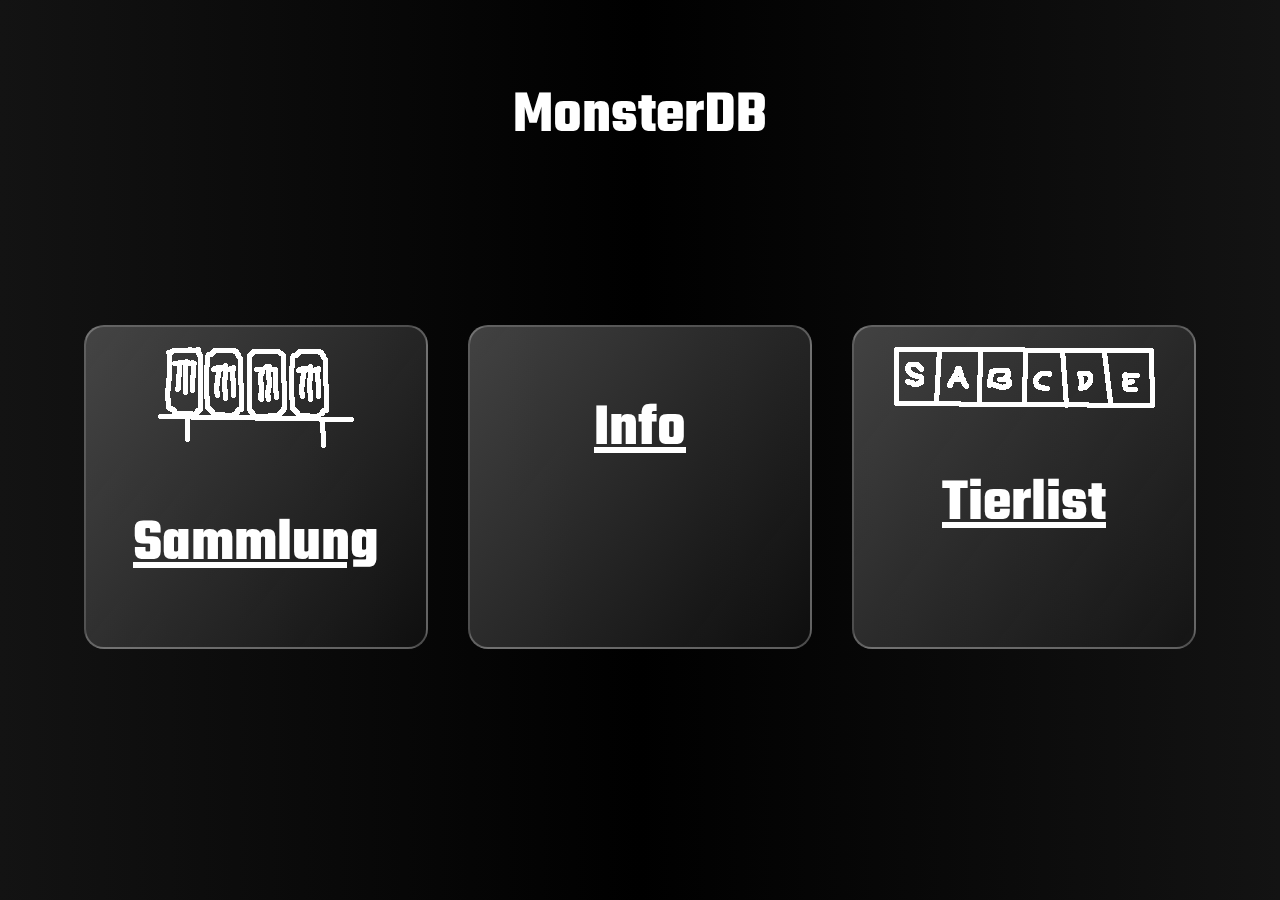
<file: monsterDB/index.html>
<!DOCTYPE html>
<html lang="en">
<head>
    <meta charset="UTF-8">
    <meta name="viewport" content="width=device-width, initial-scale=1.0">
    <title>MonsterDB Home</title>

    <link rel="stylesheet" href="stylesheet.css">
    <link rel="stylesheet" href="globalstyles.css">

    
</head>
<body>

    <div id="home"><h1>MonsterDB</h1></div>

    <a id="tierlist" href="./tierlist/"><img src="tierlist.png"><h1>Tierlist</h1></a>

    <a id="collection" href="./collection/"><img src="collection.png"><h1>Sammlung</h1></a>

    <a id="info" href="./info/"><h1>Info</h1></a>
    
</body>
</html>
</file>
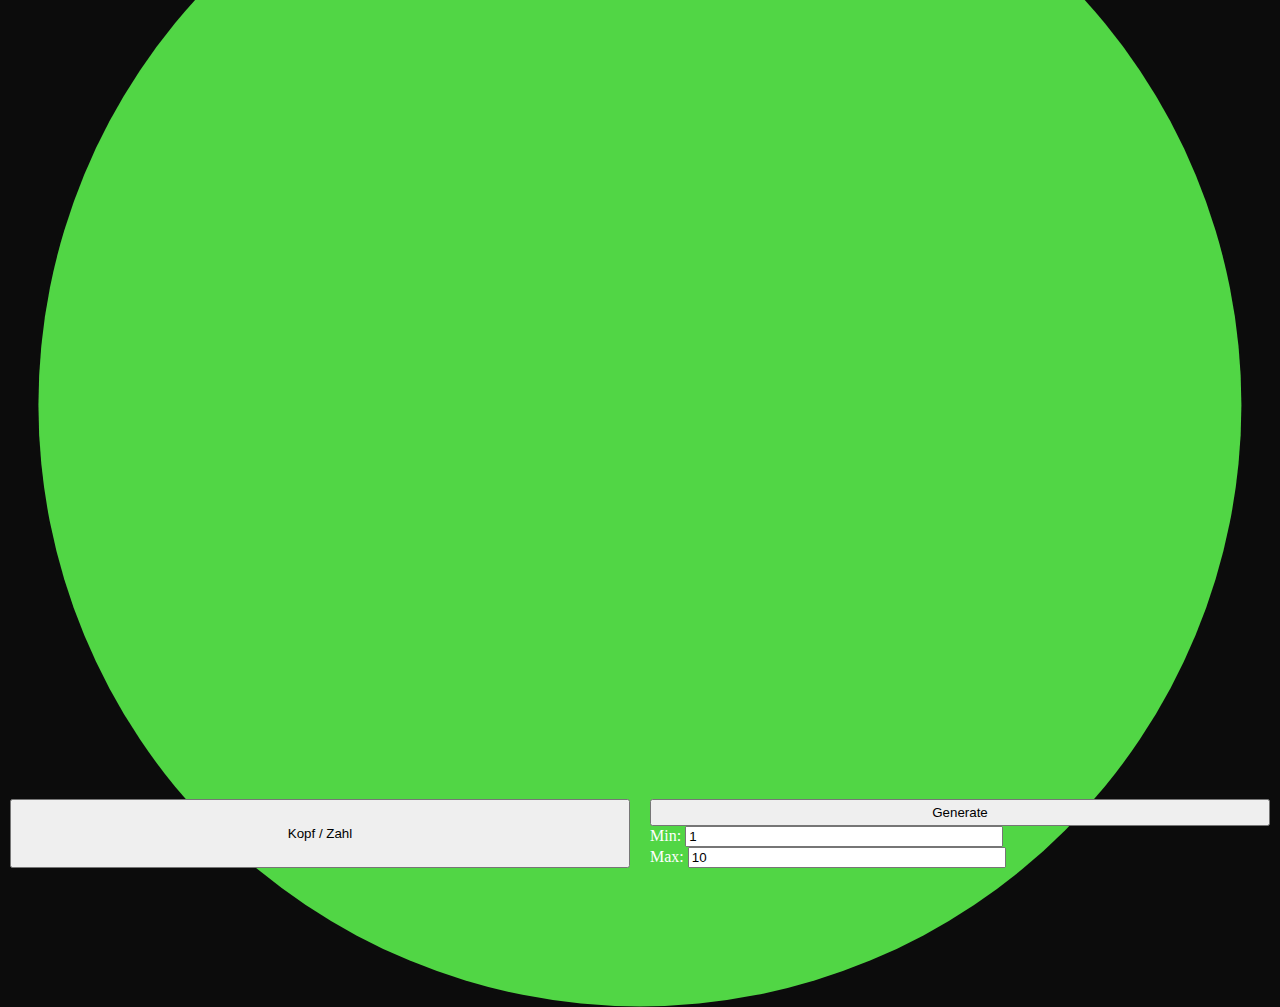
<file: catbirb/random/index.html>
<!DOCTYPE html>
<html lang="en">
<head>
    <meta charset="UTF-8">
    <meta name="viewport" content="width=device-width, initial-scale=1.0">
    <title>Catbirb Random</title>


    <style>
        body{
            background-color: rgb(12, 12, 12);
            color: white;
        }
        .inputDiv {
            display: inline-flex;
            height: fit-content;
            position: absolute;
            

            bottom: 0;
            left:0;
            right: 0;
            margin-bottom: 2em;
          }
        .subInputDiv button {
        width: 100%;
        height: 2em;
        }
        .subInputDiv{
            width: 50%;
            padding: 0 10px;
        }
        input{
            width: 50%;
        }
        button#toh{
            height: 100%;
        }

        img#birbpng{
            height: 47vw;
            transform: translate(-50%, -100%);
            position: absolute;
            left: 50%;
            top: 55%;
  transform-origin: 50% 90%;
            transition: transform 2s;
        }
        .animationDiv{
            position: absolute;
            transform: translate(-50%, -50%);
            left: 50%;
            top: 45%;
            width: 94vw;
            height: 94vw;
            background: #51d645;
            border-radius: 50%;
        }
        .result{
            position: absolute;
            display: none;
            left: 50%;
            bottom: 6rem;
            font-family: Arial, Helvetica, sans-serif;
            font-size: 3em;
            transform: translate(-50%, -50%);
            color: white;

        }
        #birbpng{
            display: none;
        }

        #brick, #birbcoin{
            display: none;
            width: 100%;
            height: 100%;
            scale: 0.7;
        }
        #birbcoin {
            transform: rotateX(180deg);
          }
    </style>
    <script>

        function sleep(ms) {
            return new Promise(resolve => setTimeout(resolve, ms));
        }
        var rngType = ""
        var fullRotations = 1
        async function spin() {
            rngType = "wheel"

            let coin = document.querySelector(".animationDiv");

            coin.style.transition = "0s";
            coin.style.transform = "translate(-50%, -50%)";

            document.getElementById("birbcoin").style.display = "none";
            document.getElementById("brick").style.display = "none";
            
            let wheel = document.getElementById("birbpng");
            let minInput = document.getElementById("min");
            let maxInput = document.getElementById("max");
            let minVal = parseInt(minInput.value);
            let maxVal = parseInt(maxInput.value);
            
            if (!(Number.isInteger(minVal) && Number.isInteger(minVal))){
                return
            }
            wheel.style.display = "block";
            await sleep(50);
            let rngRange = Math.abs(minVal - maxVal) + 1;
            let gradientStr = "conic-gradient(";
            let degStep = 360/rngRange;

            for (let i = 0; i<rngRange; i++){
                color = `hsl(${(110*i)%360}deg 100 70)`;
                gradientStr += `${color} ${degStep*i}deg ${degStep*(i+1)}deg, `;
            }
            gradientStr = gradientStr.slice(0, -2);
            gradientStr += ")";

            

            document.querySelector(".animationDiv").style.background = gradientStr;
            

            let angle = Math.floor(Math.random() * 360) + (fullRotations*2*720);

            randomResult = minVal + Math.floor(angle%360 / (360/rngRange));

            console.log(randomResult);

            fullRotations+=1

            
            wheel.style.transform = "translate(-50%, -100%) rotate(" + angle + "deg)";

            await sleep(2000);
            if (rngType != "wheel"){return}

            document.querySelector(".result").innerHTML = randomResult;
            document.querySelector(".result").style.display = "block"

          }

        async function headortails(){

        rngType = "hot"

        let coin = document.querySelector(".animationDiv");

        coin.style.transition = "0s"
        coin.style.transform = "translate(-50%, -50%) rotateX(90)"

        document.getElementById("birbpng").style.display = "none";

        

        for (let i = 0; i<5; i++){

            if (rngType != "hot"){break}

            eepytime = 0.05+i*0.03;
            coin.style.transition = `${eepytime}s`;
            coin.style.transform = `translate(-50%, -50%) rotateX(${360*(i+1)-180}deg)`;

            coin.style.background = "#51d645";

            document.getElementById("birbcoin").style.display = "block";
            document.getElementById("brick").style.display = "none";
            await sleep(eepytime*1000);
            if (rngType != "hot"){break}
            coin.style.transform = `translate(-50%, -50%) rotateX(${360*(i+1)}deg)`;

            
            coin.style.background = "#d65645"

            document.getElementById("birbcoin").style.display = "none";
            document.getElementById("brick").style.display = "block";
            await sleep(eepytime*1000);
    
    
        }
        if (rngType != "hot"){return}

        if (Math.random() >= 0.5){
            eepytime = 0.05+5*0.03;
            coin.style.transition = `${eepytime}s`;

            coin.style.background = "#51d645";

            document.getElementById("birbcoin").style.display = "block";
            document.getElementById("brick").style.display = "none";
            
            if (rngType != "hot"){return}
            coin.style.transform = `translate(-50%, -50%) rotateX(${360*4+ 180}deg)`; 

            coin.style.background = "#d65645"

            document.getElementById("birbcoin").style.display = "none";
            document.getElementById("brick").style.display = "block";
            await sleep(eepytime*1000);
            if (rngType != "hot"){return}
            coin.style.transform = `translate(-50%, -50%) rotateX(${360*4+ 360}deg)`; 

        }else{
            eepytime = 0.05+5*0.03;
            coin.style.transition = `${eepytime}s`;

            coin.style.background = "#51d645";

            document.getElementById("birbcoin").style.display = "block";
            document.getElementById("brick").style.display = "none";
            
            if (rngType != "hot"){return}
            coin.style.transform = `translate(-50%, -50%) rotateX(${360*4+ 180}deg)`;  
        }


        }
    </script>
    </head>
<body>

    
    

    <div class="animationDiv">
        <img id="birbpng" src="../birbpng.png">
        <img id="brick" src="../brickEmoji.png">
        <img id="birbcoin" src="../birbpng.png">
    </div>

    
    <span class="result">
        21
    </span>
    <div class="inputDiv">
        <div class="subInputDiv">
            <button id="toh" onclick="headortails()">Kopf / Zahl</button>
        </div>  
        <div class="subInputDiv">
            <button id="generate" onclick="spin()">Generate</button>  <br>
            <label for="min" >Min:</label>      
            <input id="min" type="number" value=1> <br>
            <label for="min">Max:</label>  
            <input id="max" type="number" value=10>
        </div>
    </div>



</body>
</html>
</file>
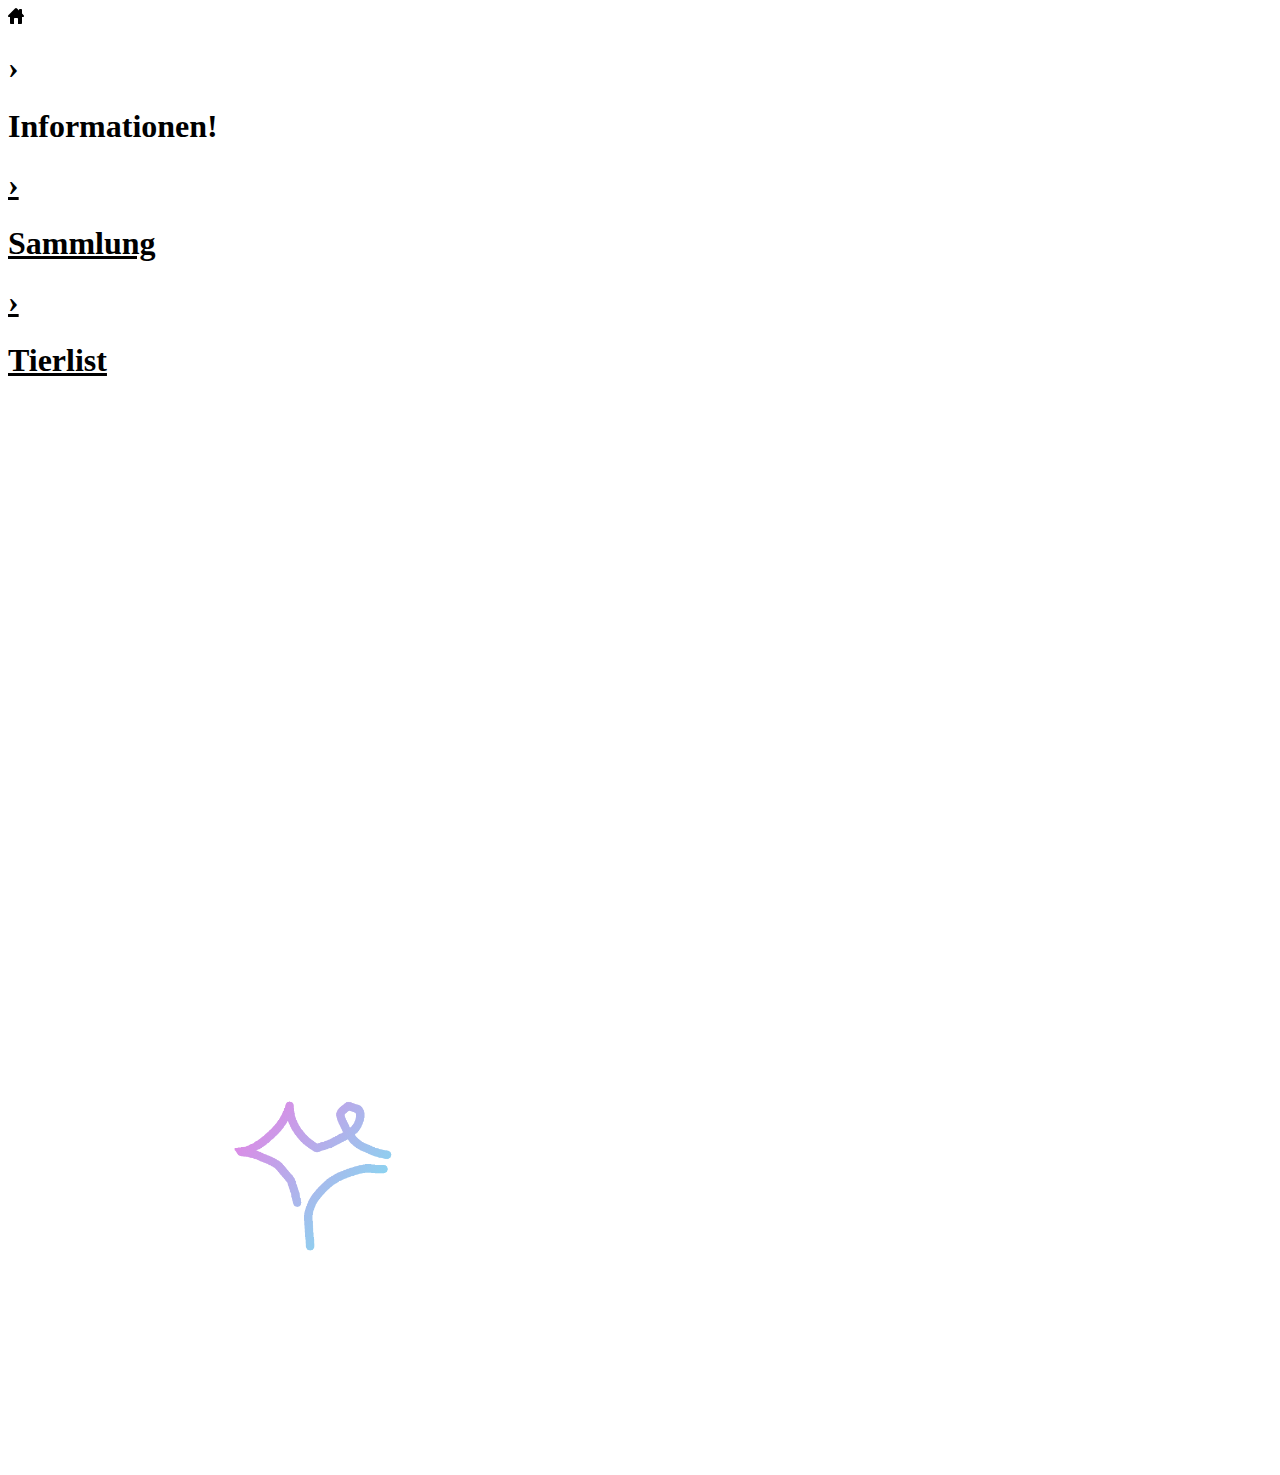
<file: monsterDB/info/index.html>
<!DOCTYPE html>
<html lang="en">
<head>
    <meta charset="UTF-8">
    <meta name="viewport" content="width=device-width, initial-scale=1.0">
    <title>Info</title>

    <link rel="stylesheet" href="stylesheet.css">
    <link rel="stylesheet" href="https://00gdps.ovh/monsterDB/globalstyles.css">

    <script>
        // Inhalt wird verdunkelt wenn man das Dropdownmenü öffnet

        function navHoverEnter(){
            document.querySelector(".content").style.opacity = "0.5";
        }
        function navHoverExit(){
            document.querySelector(".content").style.opacity = "1";
        }
        
        // Masken für den Farbverlauf am Seitenende
        var masks = ['url("masks/heartmask.png")','url("masks/rylanmask.png")','url("masks/ovpnlymask.png")','url("masks/borussiaMask.png")','url("masks/monstermask.png")','url("masks/emilmask.png")','url("masks/heartmask.png")']

        // Erste Maske auswählen
        window.onload = (event) => {document.querySelector(".heart").style.maskImage = masks[0];};

        function maskHoverEnter(){
            
            //Nächste Maske auswählen
            const heart = document.querySelector(".heart");

            /*Da indexOf() immer den ersten index auswählt, beginnt die auswahl wieder am ersten Element aus der Maskenliste, 
            da das Erste und das Letzte gleich sind.*/
            maskIdx = masks.indexOf(heart.style.maskImage); 
            newMask = masks[maskIdx + 1]; //ein Element weiter

            heart.style.maskImage = newMask; //Neue Makse anwenden
        }
        

        // das wars :3
    </script>
    
</head>
<body>
    <!-- Überschrift und bisschen Navigation, was man halt so braucht -->
    <div class="headerDiv">
        <a href="../" title="Home">
            <svg id="homeicon" id="Layer_1" version="1.1" viewBox="0 0 16 16" width="16px" xml:space="preserve" xmlns="http://www.w3.org/2000/svg" xmlns:xlink="http://www.w3.org/1999/xlink"><path d="M15.45,7L14,5.551V2c0-0.55-0.45-1-1-1h-1c-0.55,0-1,0.45-1,1v0.553L9,0.555C8.727,0.297,8.477,0,8,0S7.273,0.297,7,0.555  L0.55,7C0.238,7.325,0,7.562,0,8c0,0.563,0.432,1,1,1h1v6c0,0.55,0.45,1,1,1h3v-5c0-0.55,0.45-1,1-1h2c0.55,0,1,0.45,1,1v5h3  c0.55,0,1-0.45,1-1V9h1c0.568,0,1-0.437,1-1C16,7.562,15.762,7.325,15.45,7z"/></svg>
        </a>
        <div class="nav" onmouseover="navHoverEnter()" onmouseout="navHoverExit()">
            <h1 id="arrow">›</h1>
            <h1>Informationen!</h1>
            <div class="navDropdown">
                <a href="../collection"><h1 id="arrow">›</h1><h1>Sammlung</h1></a>
                <a href="../tierlist"><h1 id="arrow">›</h1><h1>Tierlist</h1></a>
            </div>
        </div>
    </div>


    <div class="content">
        <h2>Bildquellen</h2>
        <ul>
            <li><a href="https://www.monsterenergy.com">Monster Energy</a></li>
            <li>Reddit</li>
            <li>Eigene</li>
        </ul>
        <h2>Informationsquellen</h2>
        <ul>
            <li><a href="https://www.monsterenergy.com/">Monster Energy</a></li>
            <li><a href="https://de.wikipedia.org/wiki/Monster_Energy">Wikipedia</a></li>
        </ul>
        <h2>Danksagung</h2>
        <p>Rylan für die Idee der Website.</p>
        <p>Ovpnly dafür, dass er meinen shit für $12 im Jahr hostet.</p>
        <p>Paul und Jasper für Emotionalen beistand.</p>
        <p>Und Natürlich <a href="https://www.borussia.de/de/">Borussia Mönchengladbach</a>.</p>

        <!--Kleines interaktives thingy :3-->
        <div class="heart" onmouseover="maskHoverEnter()"></div>

    </div>
</body>
</html>
</file>
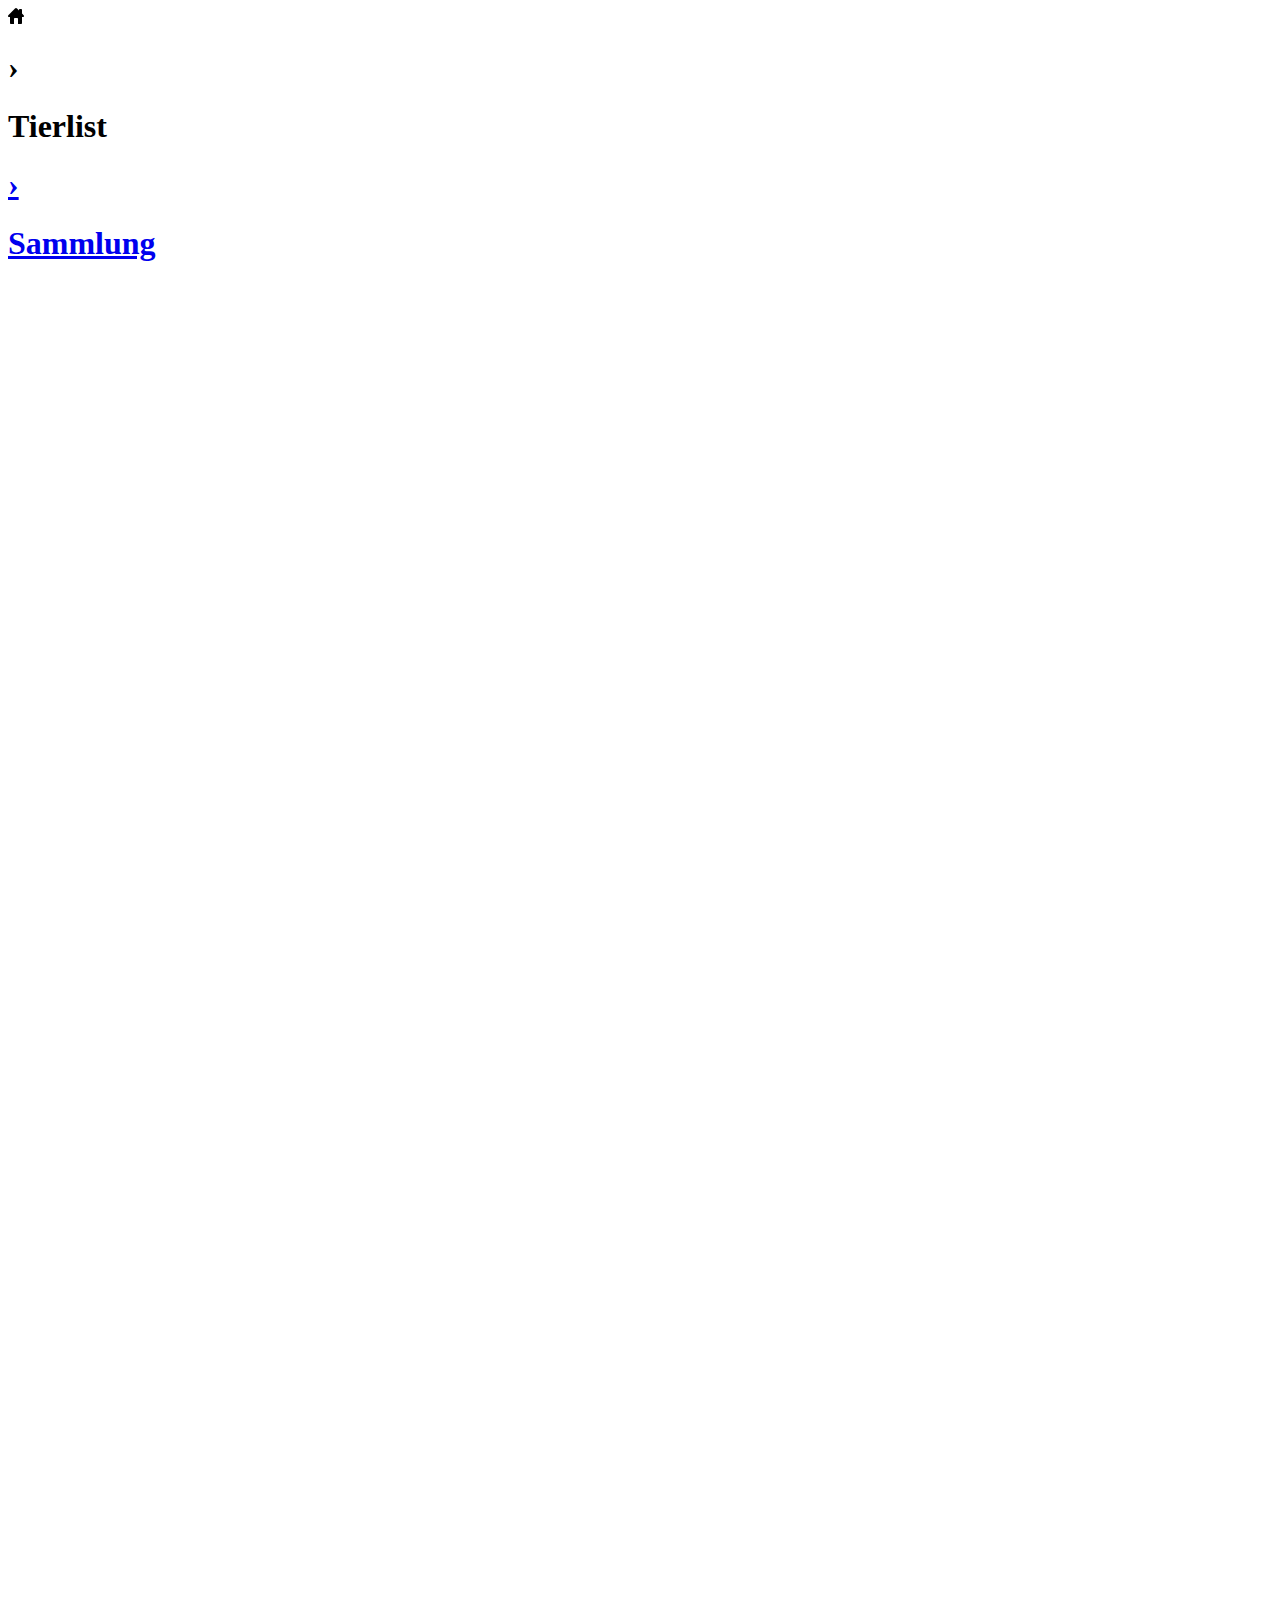
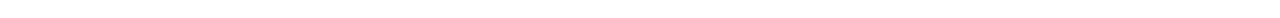
<file: monsterDB/tierlist/index.html>
<!DOCTYPE html>
<html lang="en">
<head>
    <meta charset="UTF-8">
    <meta name="viewport" content="width=device-width, initial-scale=1.0">
    <title>Tierlist</title>

    <link rel="stylesheet" href="stylesheet.css">
    <link rel="stylesheet" href="https://00gdps.ovh/monsterDB/globalstyles.css">

    <script>
        function openCan(openCanName){ // Aktion wenn auf eine Dose geklickt wird
            window.location.href = `https://00gdps.ovh/monsterDB/collection/can/?can=${openCanName}`;
        }

        function compileList(data){

            const gridContainer = document.querySelector(".tierlistGrid")
            for (let i = 0; i < 8; i++) { // Die Linke Spalte mit den Namen der 8 Tiers füllen und die rechte Spalte mit divs.
                tierName = data["tiernames"][i]
                tierColor = data["tiercolors"][i]

                gridContainer.innerHTML += `
                <div class="tierName" style="background-color: ${tierColor};">${tierName}</div>
                <div class="tierItemDiv"></div>`
            }

            for (can in data["cans"]) { // Divs mit Dosen füllen

                canIdName = can;
                can = data["cans"][can];

                tier = (can["rating"] + 1) * 2; // Wo die dose hin muss, Zahl ist wichtig für den :nth-child() Selektor.

                let seriesName = data["series"][can.series];

                tierDiv = document.querySelector(`.tierlistGrid > .tierItemDiv:nth-child(${tier})`);

                tierDiv.innerHTML += `<img title="${seriesName} ${can.name}" src="${can.image}" onClick="openCan('${canIdName}')" role="button">`;

            }
        }

        fetch(
            "https://00gdps.ovh/monsterDB/collection/canData.json" // Daten holen, dabb Liste basteln
            ).then(response=>response.json())
            .then(data=>{ compileList(data)})

    </script>
    <script>
        // Liste wird verdunkelt wenn man das dropdownmenü öffnet

        function navHoverEnter(){
            document.querySelector(".tierlistGrid").style.opacity = "0.5";
        }
        function navHoverExit(){
            document.querySelector(".tierlistGrid").style.opacity = "1";
        }

        // das wars :3
    </script>
</head>
<body>
    <!-- Überschrift und bisschen Navigation, was man halt so braucht -->
    <div class="headerDiv">
        <a href="../" title="Home">
            <svg id="homeicon" id="Layer_1" version="1.1" viewBox="0 0 16 16" width="16px" xml:space="preserve" xmlns="http://www.w3.org/2000/svg" xmlns:xlink="http://www.w3.org/1999/xlink"><path d="M15.45,7L14,5.551V2c0-0.55-0.45-1-1-1h-1c-0.55,0-1,0.45-1,1v0.553L9,0.555C8.727,0.297,8.477,0,8,0S7.273,0.297,7,0.555  L0.55,7C0.238,7.325,0,7.562,0,8c0,0.563,0.432,1,1,1h1v6c0,0.55,0.45,1,1,1h3v-5c0-0.55,0.45-1,1-1h2c0.55,0,1,0.45,1,1v5h3  c0.55,0,1-0.45,1-1V9h1c0.568,0,1-0.437,1-1C16,7.562,15.762,7.325,15.45,7z"/></svg>
        </a>
        <div class="nav" onmouseover="navHoverEnter()" onmouseout="navHoverExit()">
            <h1 id="arrow">›</h1>
            <h1>Tierlist</h1>
            <div class="navDropdown">
                <a href="../collection"><h1 id="arrow">›</h1><h1>Sammlung</h1></a>
            </div>
        </div>
    </div>

    <div class="tierlistGrid">
        
    </div>
</body>
</html>
</file>
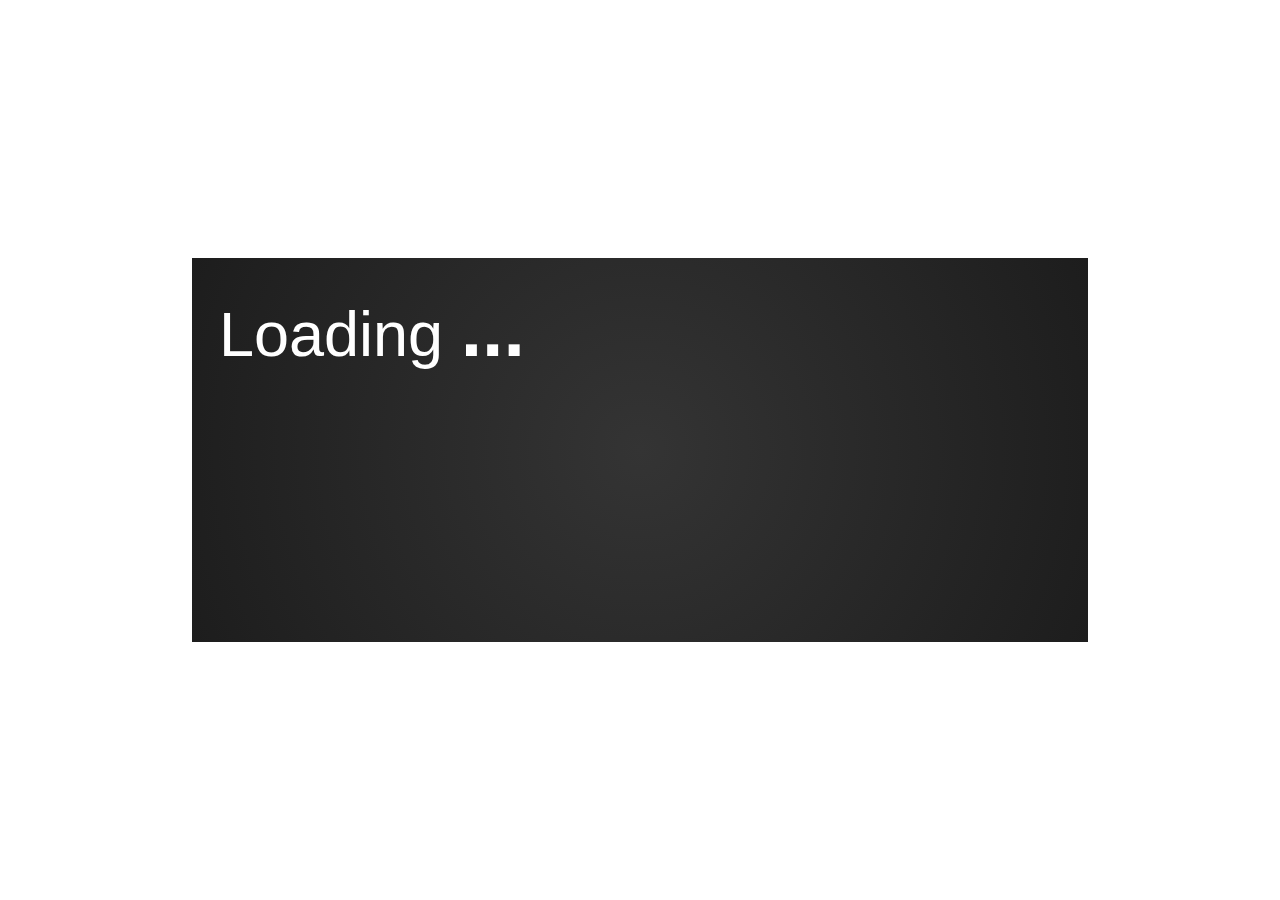
<file: monsterDB/collection/can/index.html>
<!DOCTYPE html>
<html lang="en">
<head>
    <meta charset="UTF-8">
    <meta name="viewport" content="width=device-width, initial-scale=1.0">
    <title>Can</title>
    
    <link rel="stylesheet" href="stylesheet.css">
    <link rel="stylesheet" href="https://00gdps.ovh/monsterDB/globalstyles.css">

    <script>
        // Angeforderte dose aus der URL entnehmen
        const queryString = window.location.search;
        const urlParams = new URLSearchParams(queryString);
        const displayCan = urlParams.get('can')
        

        

        

        async function singleDisplayCan(canName){
            let response = await fetch("https://00gdps.ovh/monsterDB/collection/canData.json");
            let canData = await response.json();

            seriesNames = canData["series"];

            name = canData["cans"][canName]["name"];

            series = canData["series"][canData["cans"][canName]["series"]];

            info = canData["info"][canData["cans"][canName]["info"]];
            infoColor = canData["infocolor"][canData["cans"][canName]["info"]];

            rating = canData["tiernames"][canData["cans"][canName]["rating"]];
            ratingColor = canData["tiercolors"][canData["cans"][canName]["rating"]];

            image = canData["cans"][canName]["image"];

            taste = canData["cans"][canName]["taste"];
            
            description = canData["cans"][canName]["description"];


            document.title = `${series} ${name}`

            document.body.innerHTML = `
                <div class="displayCanDiv">
                    <div class="canimg" style="background: url(${image}); background-size: cover;">
                    <img src="${image}">
                    </div>
                    <div class="displayContent">
                        <div class="titleSection">
                            <span id="series">${series}</span>
                            <span id="name">${name}</span>
                        </div>
                        <div class="infoSection">
                            <ul>
                                <li><span>Status: <span id="status" style="color: ${infoColor}">${info}</span></span></li>
                                <li><span>Geschmack: <span id="taste">${taste}</span></li>
                                <li><span>Rating: <span id="status" style="color: ${ratingColor}">${rating}</span></span></li>
                            </ul>
                        </div>
                        <span id="desc">${description}</span>
                    </div>
                </div>`

        }
        async function doesCanExist(canName){
            response = await fetch("https://00gdps.ovh/monsterDB/collection/canData.json");
            canData = await response.json();
            console.log(!(canData["cans"][canName] == undefined));
            return !(canData["cans"][canName] == undefined);
        }

        doesCanExist(displayCan).then((singleCanDisplay) => {
            if (singleCanDisplay){
                singleDisplayCan(displayCan)
                
                

        }else{
            document.body.innerHTML = `
                <div class="displayCanDiv">
                    
                    <div class="displayContent">
                        <div class="titleSection">
                            <span id="series">Error</span>
                            <span id="name">404</span>
                        </div>
                        <div class="infoSection">
                            <ul>
                                <li><span>Couldnt find can <span id="status" style="color: #f2493a">${displayCan}</span></span></li>
                            </ul>
                        </div>
                        
                    </div>
                </div>`
        }})

        
             

    </script>
</head>
<body>
    <div class="displayCanDiv">
        
        <div class="displayContent">
            <div class="titleSection">
                <span id="series">Loading</span>
                <span id="name">...</span>
            </div>
            
        </div>
    </div>


</body>
</html>
</file>
<file: monsterDB/stylesheet.css>
div#home{
    /* Überschrift Zentrieren und Positionieren!*/
    transform: translate(-50%, -50%);
    left: 50%;
    top: 13%; 
}


a {
    /* Die Links */
    text-align: center; /* Text Mittig */

    /* Hintergrund */
    background: rgb(27,27,27);
    background: linear-gradient(309deg, rgba(27,27,27,0.4331933456976541) 0%, rgba(84,84,84,0.7749300403755253) 100%);

    /* Position und Größe */
    padding: 20px;
    width: 300px;
    height: 280px;
    transform: translateX(-50%);

    /* Fancy looks ✨✨✨*/
    border-radius: 20px;
    border: 2px #ffffff42 solid;
    transition: 0.2s;
}

a::before{
    content: url('catbirbe.png'); /*✨✨ Catbirb!! ✨✨✨✨✨*/
    opacity: 0;
    position: absolute;
    right: 10px;
    top: -84px;
    transition: 0.2s;
    transform: rotateX(90deg);
}
a:hover::before{
    opacity: 1;
    transform: rotateX(00deg); /* Hello there */
}
a:hover{
    /* bisschen hover effekte */
    border: 2px #ffffff7c solid;
    box-shadow: 0px 0px 40px 10px #ffffff1c;
}
        
a, div#home{

    /* Schrift und geerelle sachen */
    position: absolute;
    color: white;
    font-family: Teko;
    font-size: 30px;
}

/* Position der links */
#tierlist{
    left: 80%;
    top: calc(25% + 100px);
}
#collection{
    left: 20%;
    top: calc(25% + 100px);
}
#info{
    left: 50%;
    top: calc(25% + 100px);
}
</file>
<file: monsterDB/globalstyles.css>
body{
    background: rgb(0,0,0); 
    background: radial-gradient(circle, rgba(0,0,0,1) 0%, rgba(19,19,19,1) 100%);
    --monster-color: #6bd41a;
}
@font-face {
    font-family: "Teko";
    src: url('Teko.ttf');
    font-family: sans-serif;
}


/* Everything header/nav related*/

.headerDiv{
    display: inline-flex;
    color: white;
    font-family: Teko;
    font-size: 30px;
    transform: translateX(0); /* ich bin mir nicht ganz sicher warum aber wenn ich es entferne ändert sich die position vom dropdown */
    margin-left: 7.5%; /* am linken rand des dosen regals + 50px */
    margin-top: 10px; /* bisschen margin, was man so macht nh */
}
.nav h1{
    margin-top: 0;
    margin-bottom: 0; /* wer braucht schon margins */
    transition: 0.2s; 
}
#homeicon {
    /* farbwechsel bei hover */
    fill: white;
    transition: fill 0.2s;

    /* größe position und alles */
    width: 50px;
    padding-top: 9px;
    margin-right: 15px; 
    
}
#homeicon:hover{
    fill: var(--monster-color); /* farbwechsel bei hover */
}
.nav > #arrow{
    margin-right: 10px;
    transition: 0.2s;
}
.nav:hover > #arrow{
    transform: rotate(90deg); /* pfeil dreht sich nach unten bei hover */
    
}
.nav {
    display: flex;
}
.nav:hover > h1{
    color: var(--monster-color); /* farbwechsel bei hover */
}
.nav:hover .navDropdown{
    display: block; /* anzeigen bei dropdown hover */
}
.navDropdown{
    position: absolute;
    display: none; /* normalerweise nicht anzeigen */

    /* position und alles */
    top: 2em;
    line-height: 2em;
    padding-top: 0.5em;
    z-index: 1;
    
}
.navDropdown > a{
    display: flex;
    text-decoration: none;
    color: white;
}
.navDropdown > a > #arrow{
    padding-right: 10px;
    opacity: 0;
    
}
.navDropdown > a:hover > #arrow{
    opacity: 1; /* anzeigen wenn menupunkt berührt wird */
}
.nav:hover {
    /* bisschen größer damit das menü nicht direkt verschwindet, wenn man mit der maus verrutscht oder der menüpunk sehr kurz ist*/
    padding-bottom: 3em; 
}
</file>
<file: monsterDB/info/stylesheet.css>
.content{
    /* Positionierung des Inhaltes */
    position: absolute;
    transform: translateX(0);
    margin-left: 7.5%;
    top: 150px;
    /* Schrift */
    color: white;
    font-size: 32px;
    padding-bottom: 10vh;

    z-index: -1; /* hinter dem dropdown */
}
h2{
    /* Überschriften */
    font-family: Teko;
    font-size: 46px;
}
.heart{
    background: rgb(90,255,246);
    background: linear-gradient(309deg, rgba(90,255,246,1) 0%, rgba(255,107,225,1) 100%); 
    mask-image: url("masks/heartmask.png");
    mask-size: 94%;
    mask-repeat: no-repeat;
    mask-position: 50%;
    transition: 0.2s;
    height: 200px;
    width: 200px;
    margin: 15%;
}

.heart:hover{
    
    mask-size: 100%;
}

.nav:hover {
    /* weil das nav auf dieser seite läner ist als gewöhnlich*/
    padding-bottom: 6em !important; 
}

a {
    /* Etwas passender die links in monster branding farbe*/
    color: var(--monster-color);
}
</file>
<file: monsterDB/tierlist/stylesheet.css>
.tierlistGrid{
    width: 85%;
    height: 139%;
    position: absolute;
    transform: translate(-50%, -40vh);
    top: 60%;
    left: 50%;
    /* GRID 🤯🤯🤯 */
    display: grid;
    grid-template-rows: repeat(8, calc(100% / 8));
    grid-template-columns: 160px auto;
    padding-bottom: 187px;
    transition: 0.2s;
}
.tierName{
    font-family: "Teko";
    color: black;
    font-weight: 600;
    font-size: 70px;

    /* Zentrieren */
    line-height: calc(139vh / 8);
    text-align: center;
    
}
.tierItemDiv > img {
    /* größe und position stuff */
    height: 90%;
    width: calc(139vh / 8 / 2);
    object-fit: contain;
    margin: auto 0;
    transition: 0.1s;
    cursor: pointer; /* Pointer cursor damit man eher auf die idee kommt zu klicken */
}
.tierItemDiv{
    display: flex;
}
.tierlistGrid > div {
    border: 1px white solid;
    background: #0d0d0d;
}
.tierItemDiv > img:hover {
    /* hoverrrrr */
    height: 98%;
}
</file>
<file: monsterDB/collection/can/stylesheet.css>
@keyframes glow {
    0%{filter: blur(5px);}
    50%{filter: blur(15px);}
    100%{filter: blur(5px);}
}
.displayCanDiv{
    position: absolute;
    transform: translate(-50%, -50%);
    top: 50%;
    left: 50%;
    background: rgb(52,52,52);
    background: radial-gradient(circle, rgba(52,52,52,1) 0%, rgba(29,29,29,1) 100%);
    
    width: 70%;
    height: 30vw;
    display: flex;
    
}
.canimg > img{
    height: 100%;
}
.canimg{
    scale: 110%;
    transform: translateX(-10%);
    background: url(/monsterDB/collection/assets/rehabPeachTea.png);
    background-size: auto;
    background-size: cover;
    height: fit-content;
    scale: 110%;
    height: 100%;
}
.canimg:before {
    content: "";
    position: absolute;
    inset: 0px;
    background: inherit;
    filter: blur(5px);
    transform: translate3d(0px,0px,-1px);
    border-radius: inherit;
    pointer-events: none;
    z-index: -1;
    animation: glow 10s infinite;
}
.titleSection{
    color: white;
    font-family: "Teko", sans-serif;
    margin: 3%;
    font-size: 63px;
}
.infoSection{
    color: white;
    font-family: sans-serif;
    margin: 3%;
    font-size: 20px;
}
.infoSection > ul{
    list-style-type: none;
    display: inline-block;
}
.infoSection > ul >li::before{
    content: "›";
    color: var(--monster-color);
    padding: 0px 5px;
    
}
.infoSection > ul >li{
    background-color: rgb(14,14,14);
    margin: 5px 0px;
    padding: 5px 10px;
    width: fit-content;
}
.titleSection > span:nth-child(2){
    
    font-size: 77px;
}
#name{
    font-weight: bolder;
}
.displayContent{
    width: 100%;
}
#desc{
    margin-left: 3%;
    color: white;
    font-size: 20px;
    font-family: sans-serif;
}
</file>
